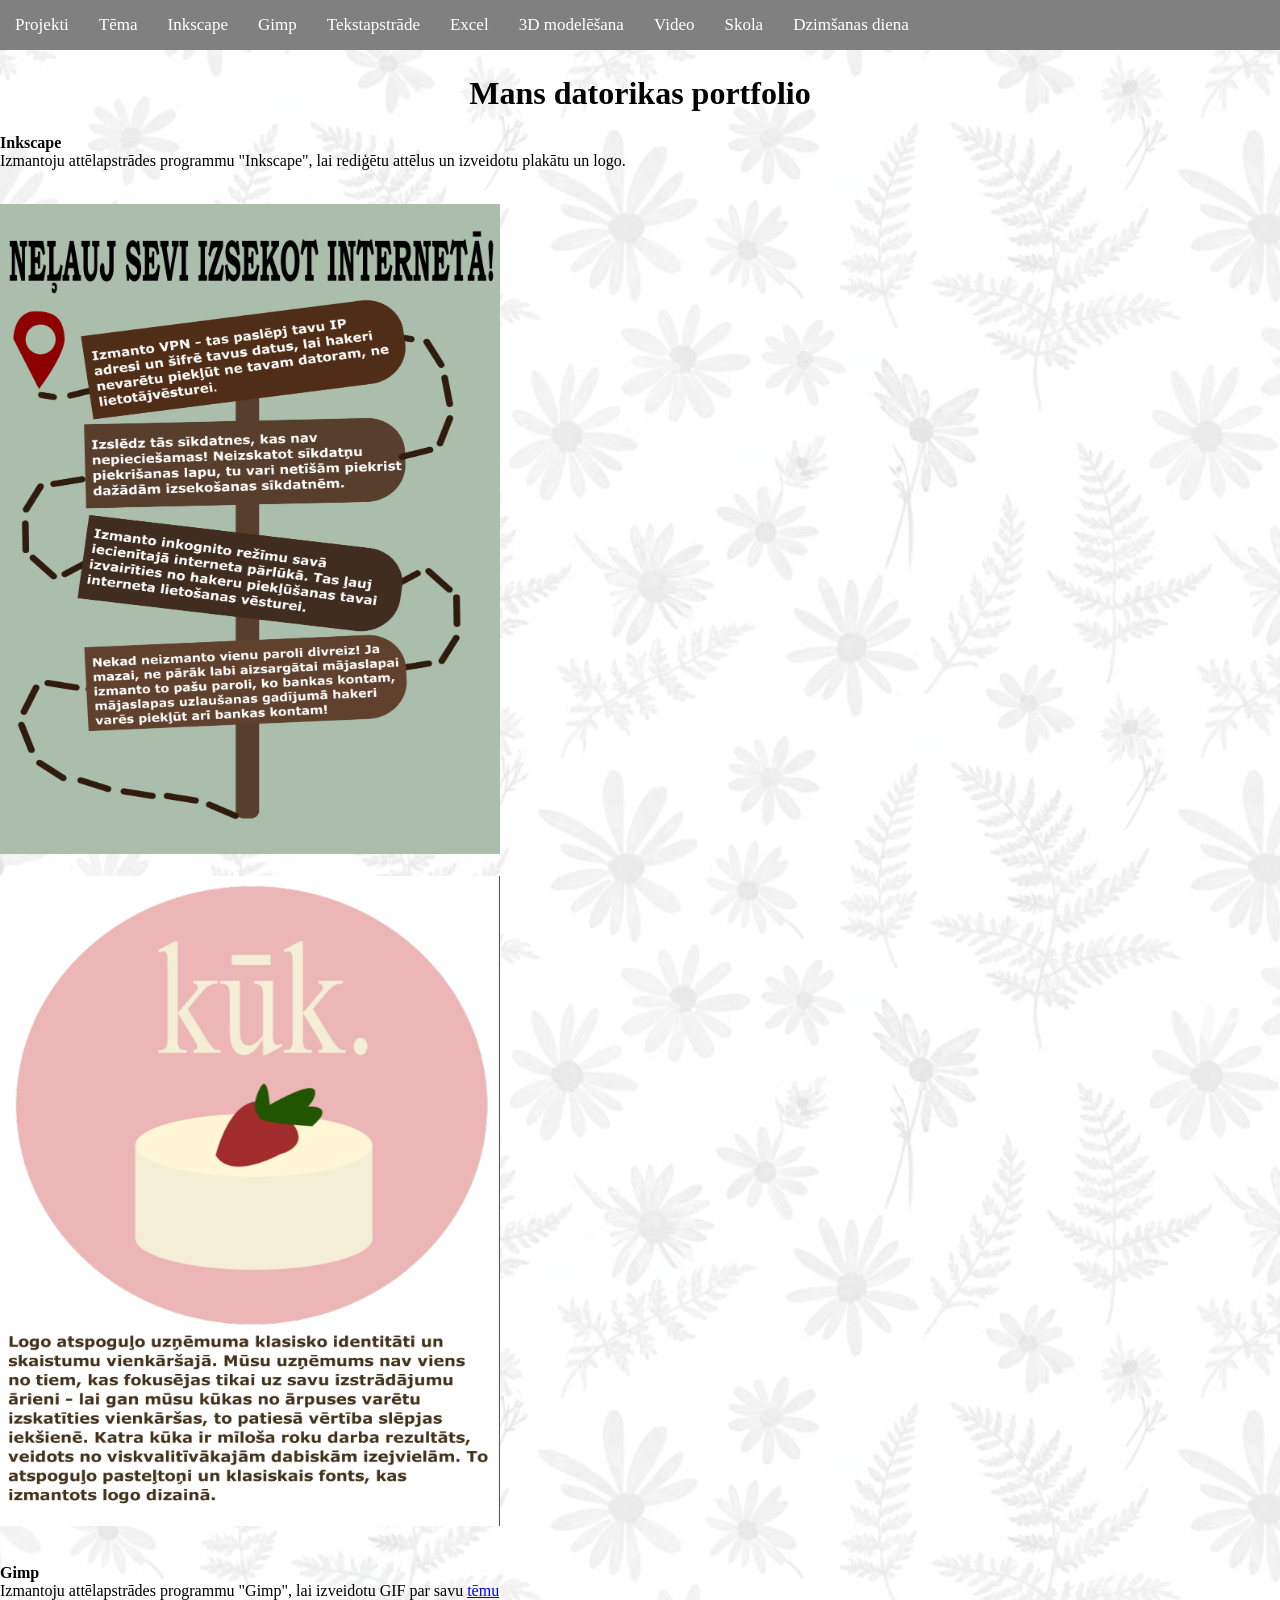
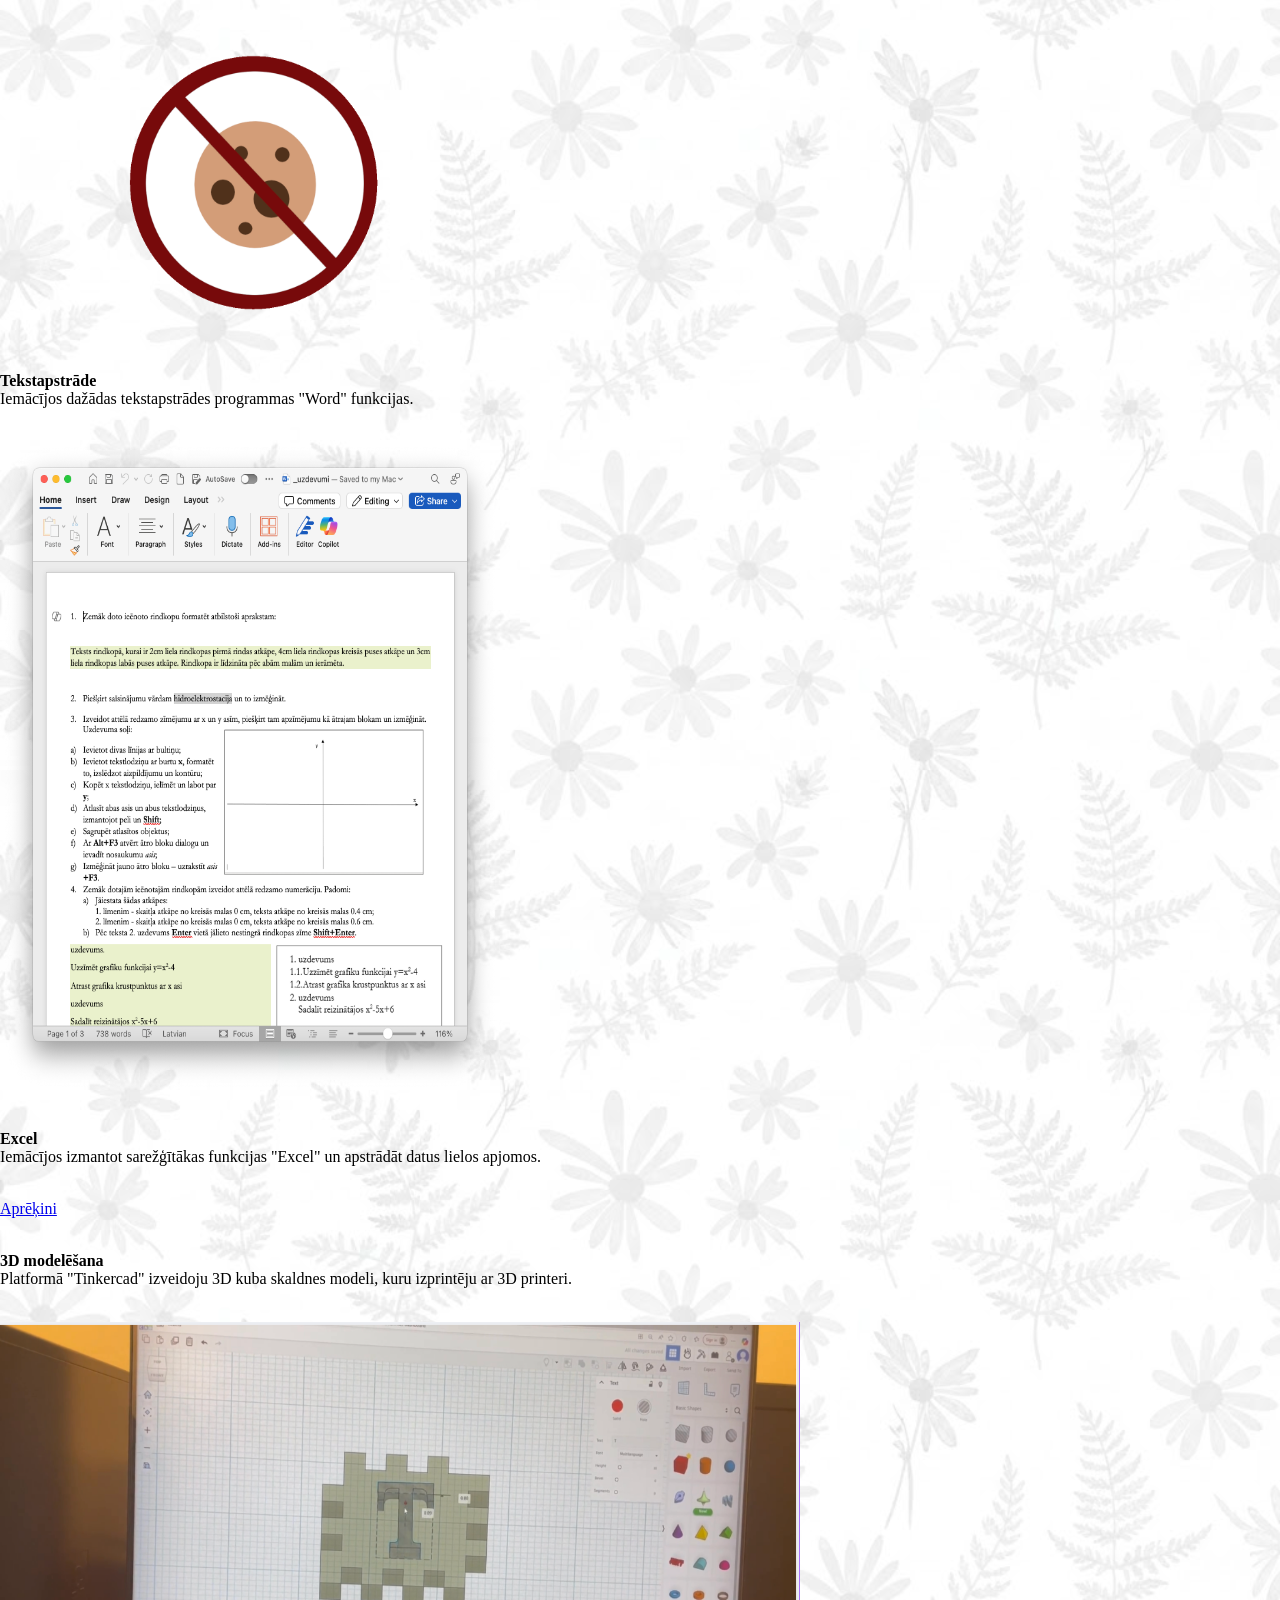
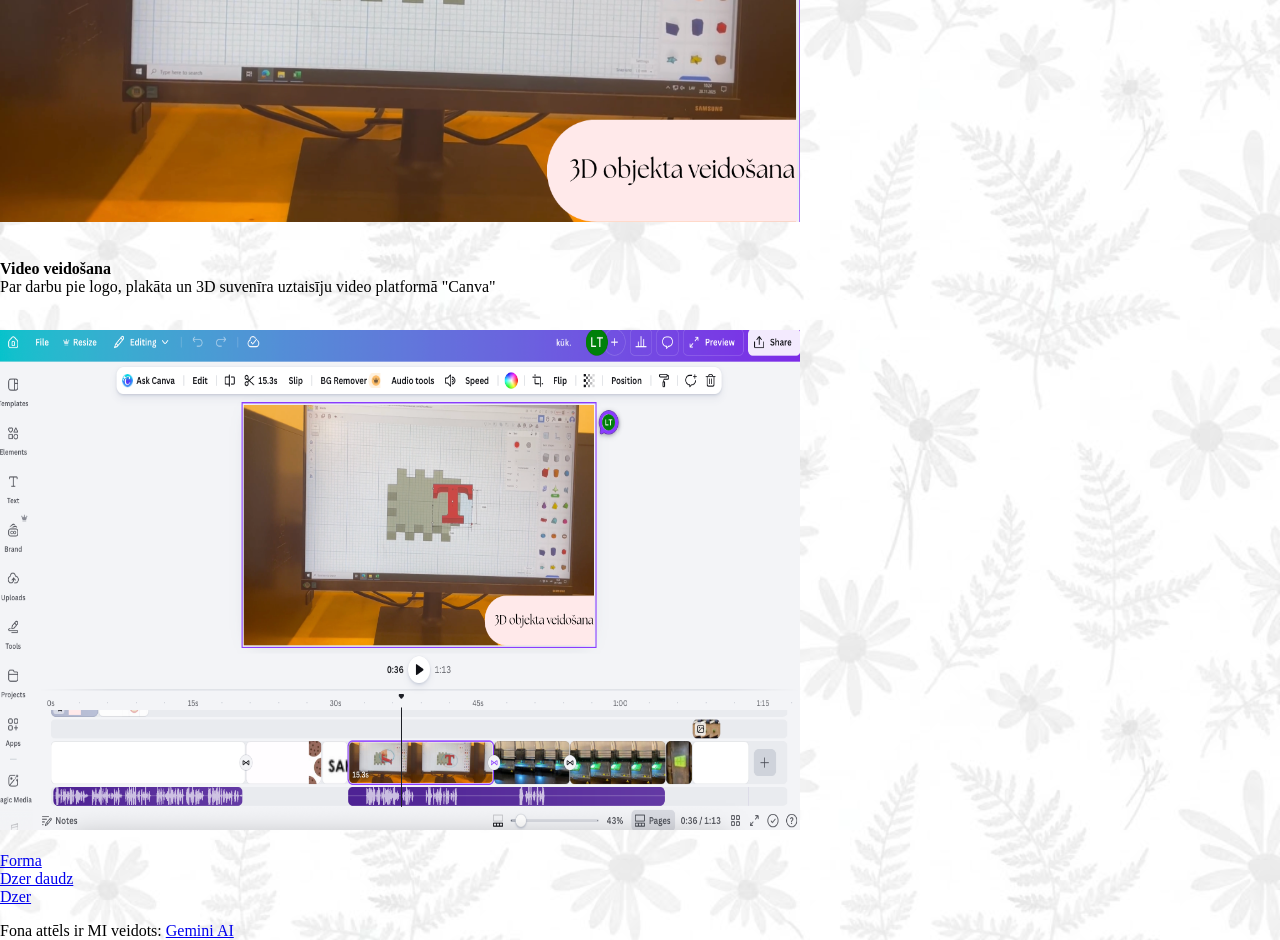
<file: public_html/index.html>
<!DOCTYPE html>
<html>
        <head>
        <link rel="stylesheet" href="css/mansstils.css">
         <meta charset="UTF-8">
         <style>
         body {background-image: url("/images/back.png");}
         h1 {color:black}
         body {color:black}
body {margin: 0; background-image: url("/images/back.png");}

#navbar {
  background-color:gray;
  position: fixed;
  top: 10px;
  width: 100%;
  display: block;
  transition: top 0.3s;
}

#navbar a {
  float: left;
  display: block;
  color:white;
  text-align: center;
  padding: 15px;
  text-decoration: none;
  font-size: 17px;
}

#navbar a:hover {
  background-color:gray;
  color:white;
}
</style>


<script>
// When the user scrolls down 20px from the top of the document, slide down the navbar
window.onscroll = function() {scrollFunction()};

function scrollFunction() {
  if (document.body.scrollTop > 20 || document.documentElement.scrollTop > 0) {
    document.getElementById("navbar").style.top = "0";
  } else {
    document.getElementById("navbar").style.top = "0";
  }
}
</script>

<div id="navbar">
  <a href="index.html">Projekti</a>
  <a href="otrais.html">Tēma</a>
  <a href="#inkscape">Inkscape</a>
  <a href="#gimp">Gimp</a>
  <a href="#text">Tekstapstrāde</a>
  <a href="#excel">Excel</a>
  <a href="#trisd">3D modelēšana</a>
  <a href="#video">Video</a>
  <a href="skola.html">Skola</a>
  <a href="dzd.html">Dzimšanas diena</a>
</div>
        <br>
<br>
<br>
      <h1><center>Mans datorikas portfolio</center></h1></head>
    <body>
        <p id="inkscape"><div><b>Inkscape</b><br>Izmantoju attēlapstrādes programmu "Inkscape", lai rediģētu attēlus un izveidotu plakātu un logo.</p><br>
                 <img src="images/plakats.png" alt="" width="500" height="650"/></div><br>
          <img src="images/kūk.png" alt="" width="500" height="650"/><br><br>
           <p id="gimp"><b>Gimp</b><br>Izmantoju attēlapstrādes programmu "Gimp", lai izveidotu GIF par savu <a href="otrais.html">tēmu</a></p><br>
            <img src="images/cookiegiffinal.gif" alt="" width="500" height="300"/><br><br>
            <p id="text"><b>Tekstapstrāde</b><br>Iemācījos dažādas tekstapstrādes programmas "Word" funkcijas.</p><br>
            <img src="images/1.png" alt="" width="500" height="650"/><br><br>
            <p id="excel"><b>Excel</b><br>Iemācījos izmantot sarežģītākas funkcijas "Excel" un apstrādāt datus lielos apjomos.</p><br>
            <a href="aprēķini.xlsx" download>Aprēķini</a><br><br>
            <p id="trisd"><b>3D modelēšana</b><br>Platformā "Tinkercad" izveidoju 3D kuba skaldnes modeli, kuru izprintēju ar 3D printeri.</p><br>
          <img src="images/2.png" alt="" width="800" height="500"/><br><br>
            <p id="video"><b>Video veidošana</b><br></div>Par darbu pie logo, plakāta un 3D suvenīra uztaisīju video platformā "Canva"</p><br>
            <img src="images/3.png" alt="" width="800" height="500"/><br><br>
            <a href="forma.html">Forma</a><br>
            <a href="dzerdaudz.html">Dzer daudz</a><br>
            <a href="dzer.html">Dzer</a><br>
            <p>Fona attēls ir MI veidots: <a href="https://gemini.google.com">Gemini AI</a></p>
    </body>
</html>
</file>
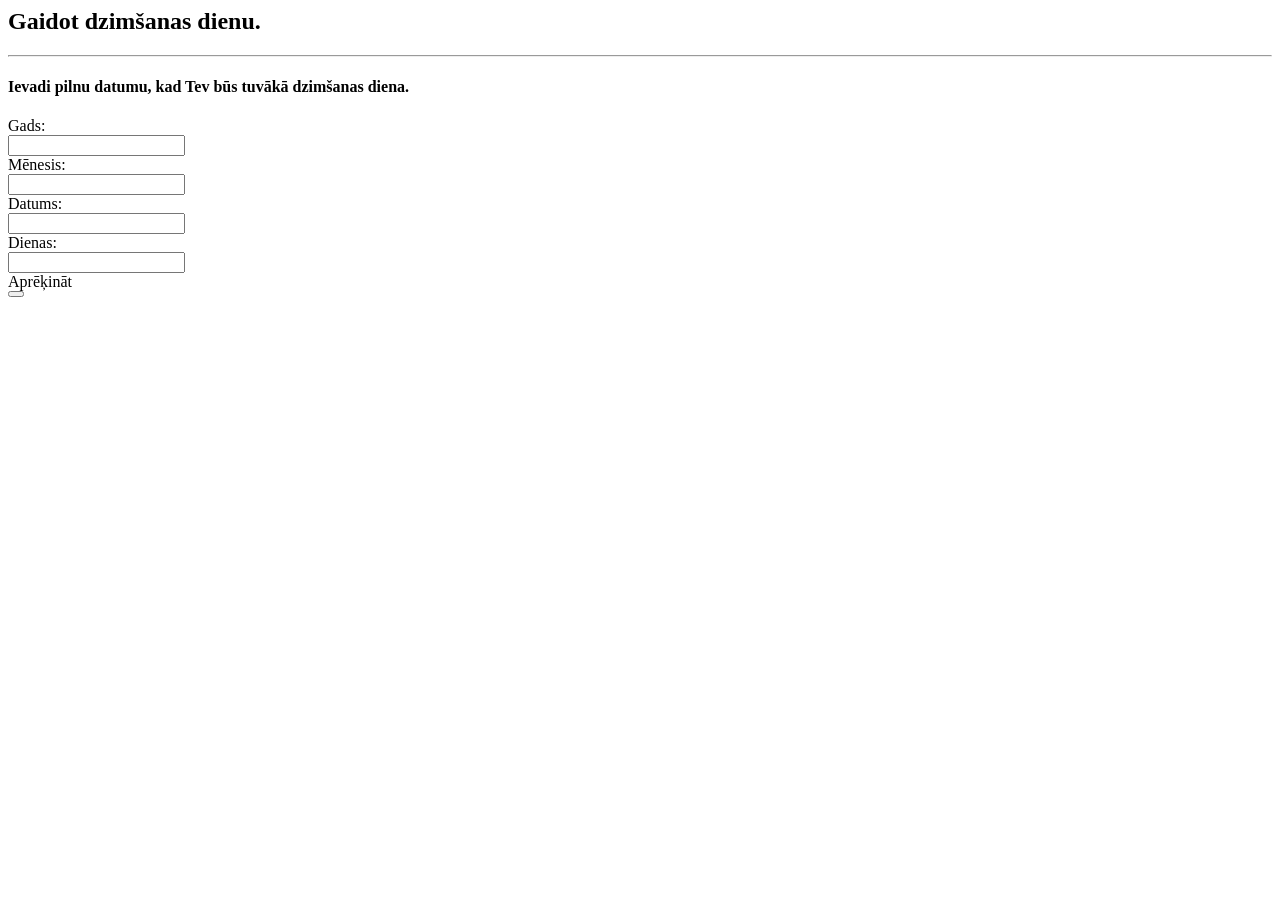
<file: public_html/dzd.html>
<html>
  <body>
    <h2>Gaidot dzimšanas dienu.</h2>
    <hr>
    <form>
      <h4>Ievadi pilnu datumu, kad Tev būs tuvākā dzimšanas diena.</h4>
      <label for="gads">Gads:</label><br>
      <input type="text" id="gads" name="gads"><br>
      <label for="menesis">Mēnesis:</label><br>
      <input type="text" id="menesis" name="menesis"><br>
      <label for="diena">Datums:</label><br>
      <input type="text" id="diena" name="diena"><br>
      <label for="dienas">Dienas:</label><br>
      <input type="text" id="dienas" name="dienas"><br>
      <label for="button">Aprēķināt</label><br>
      <button type="submit" id="button" name="button" value="Aprēķināt dienu skaitu līdz dzimšanas dienai." onclick="dienas()">
        <script> dienas() </script>
    </form>
</html>
</file>
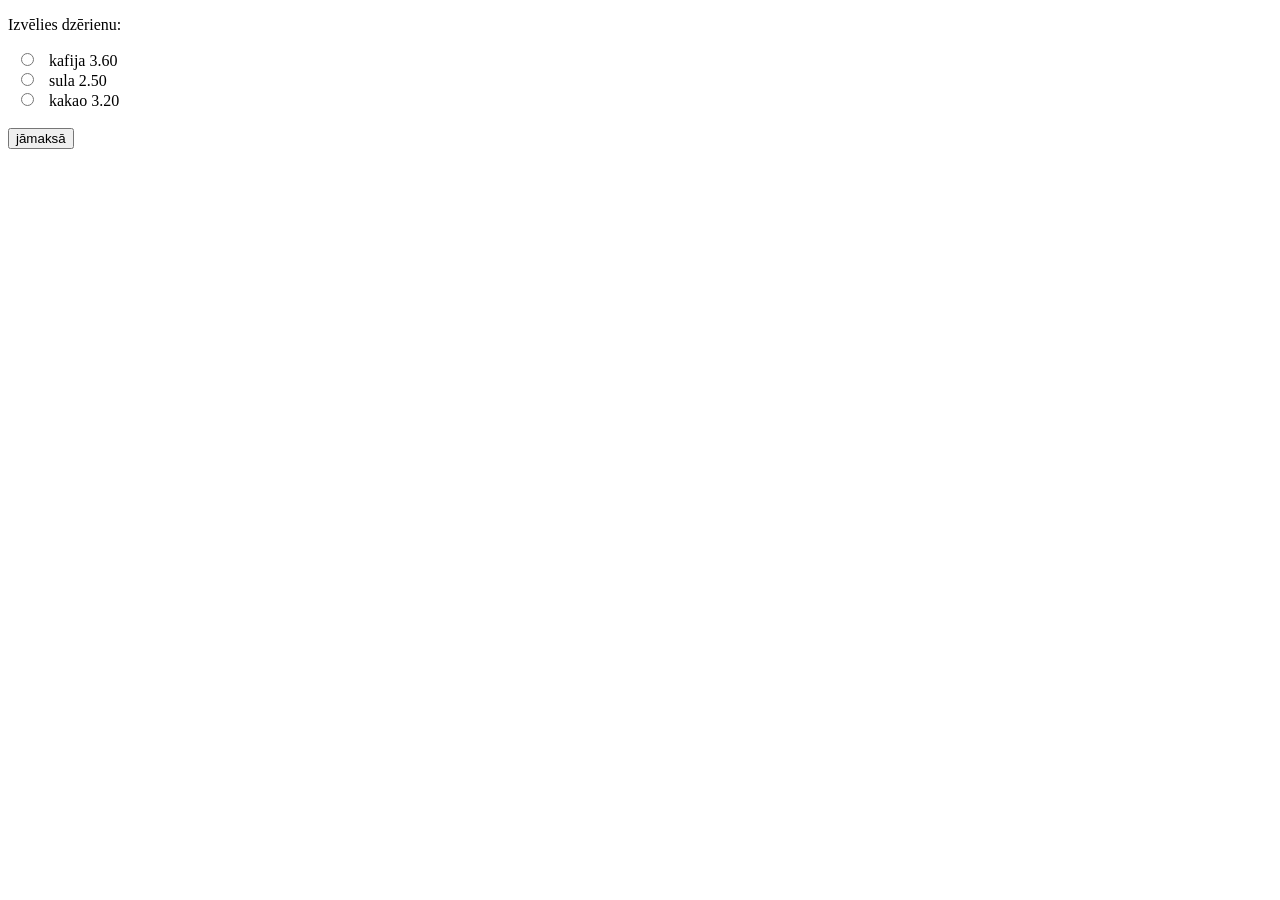
<file: public_html/dzer.html>
<!DOCTYPE html>
<html>
<body>
<script>
function maksa(){
	let dz = document.getElementsByName('drink');
    for(i = 0; i < dz.length; i++) {
       if(dz[i].checked)
      	document.getElementById("poga").value=dz[i].value;
	}
 }   
</script>
<p>Izvēlies dzērienu:</p>
<form>
  <input type="radio" id="kafija" name="drink">
  <label for="kafija">kafija 3.60</label><br>
  <input type="radio" id="sula" name="drink">
  <label for="sula">sula 2.50</label><br>
  <input type="radio" id="kakao" name="drink">
  <label for="kakao">kakao 3.20</label><br><br>
  <input type="button" id="poga" value="jāmaksā" onclick="maksa()">
</form> 
</body>
</html>
</file>
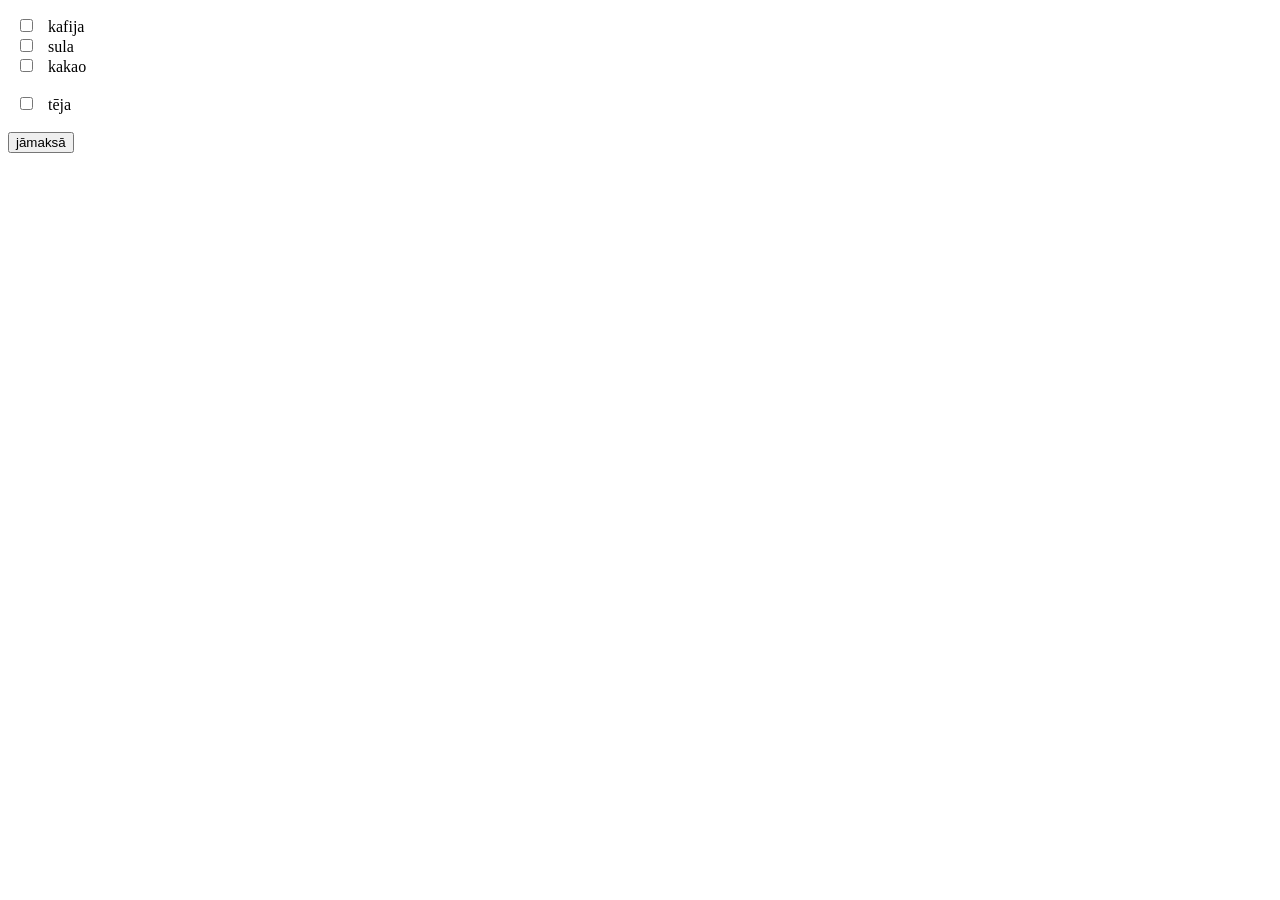
<file: public_html/dzerdaudz.html>
<!DOCTYPE html>
<html>
<body>
<script>
function maksa(){
	let dz = document.getElementsByTagName('input');
    let sum=0;
    for(i = 0; i < dz.length-1; i++) {
       if(dz[i].checked) sum+=Number(dz[i].value);
    }
    document.getElementById("maksa").innerHTML="Jāmaksā "+sum;
 }   
</script>
<p id="maksa"></p>
<form>
  <input type="checkbox" id="kafija" name="kafija" value="3.60">
  <label for="kafija">kafija</label><br>
  <input type="checkbox" id="sula"  name="sula" value="2.50">
  <label for="sula">sula</label><br>
  <input type="checkbox" id="kakao" name="kakao" value="3.20">
  <label for="kakao">kakao</label><br><br>
  <input type="checkbox" id="teja" name="teja" value="2.30">
  <label for="teja">tēja</label><br><br>
  <input type="button" id="poga" value="jāmaksā" onclick="maksa()">
</form> 
</body>
</html>
</file>
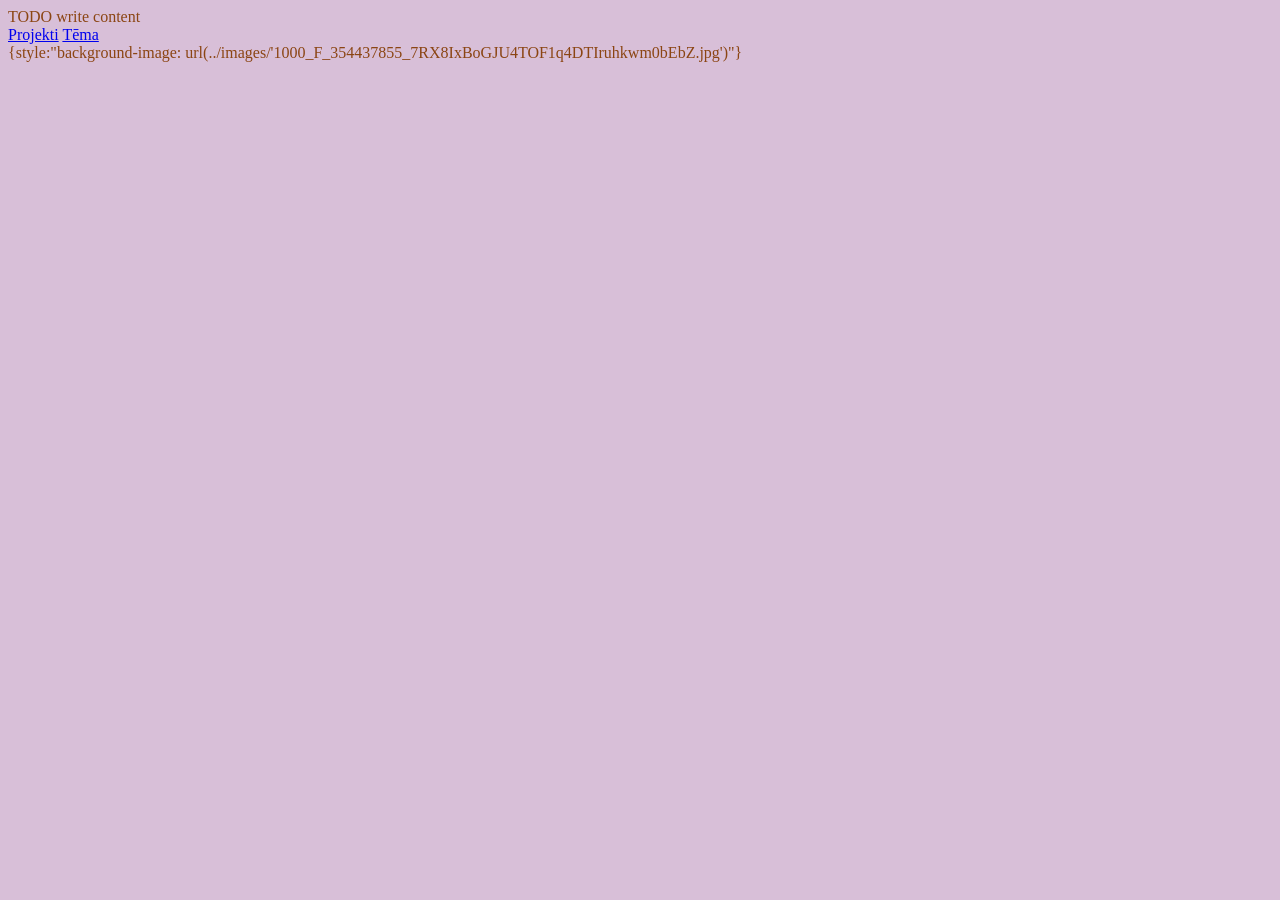
<file: public_html/newhtml.html>
<!DOCTYPE html>
<!--
Click nbfs://nbhost/SystemFileSystem/Templates/Licenses/license-default.txt to change this license
Click nbfs://nbhost/SystemFileSystem/Templates/ClientSide/html.html to edit this template
-->
<html>
    <head>
        <title>TODO supply a title</title>
        <meta charset="UTF-8">
        <meta name="viewport" content="width=device-width, initial-scale=1.0">
    </head>
    <body>
        <div>TODO write content</div>
    </body>
</html>
<head>
     <meta charset="UTF-8">
<meta name="viewport" content="width=device-width, initial-scale=1">
<link rel=”stylesheet” href=”mansstils.css”>
</head>
<body>

<div id="navbar">
  <a href="#home">Projekti</a>
  <a href="otrais.html">Tēma</a>
</div>
<script>
// When the user scrolls down 20px from the top of the document, slide down the navbar
window.onscroll = function() {scrollFunction()};

function scrollFunction() {
  if (document.body.scrollTop > 20 || document.documentElement.scrollTop > 0) {
    document.getElementById("navbar").style.top = "0";
  } else {
    document.getElementById("navbar").style.top = "fixed";
  }
}
</script>
 <title>
            Mans datorikas portfolio</title>
        <meta charset="UTF-8">
        <meta name="viewport" content="width=device-width, initial-scale=1.0">
        <style>
         body {background-color: thistle}
         h1 {color: linen}
         body {color: saddlebrown}
        </style>
        
        
         {style:"background-image: url(../images/'1000_F_354437855_7RX8IxBoGJU4TOF1q4DTIruhkwm0bEbZ.jpg')"}
</file>
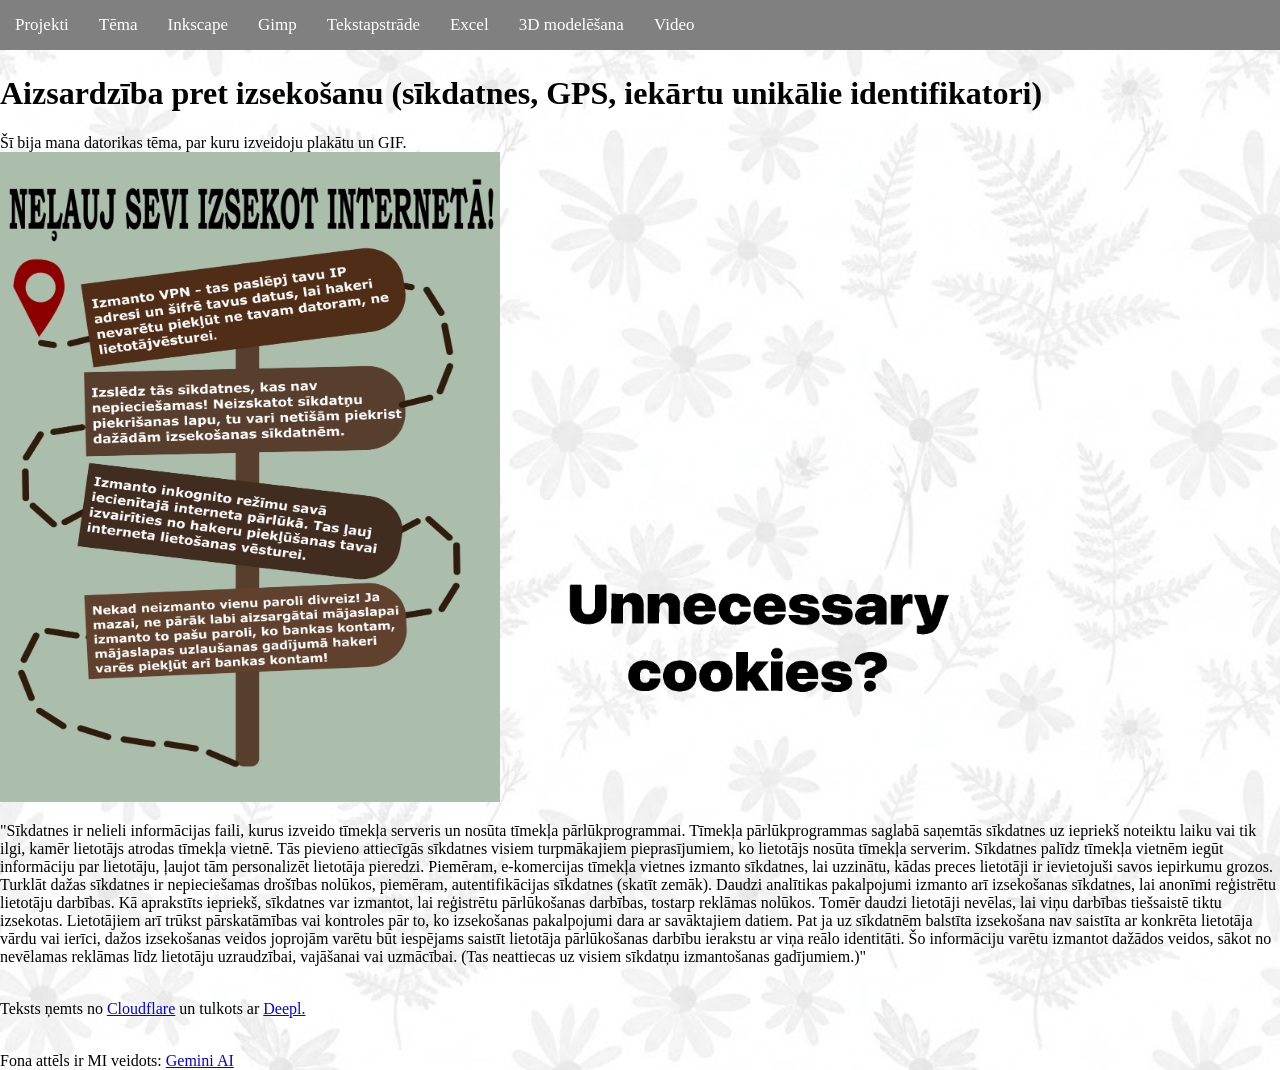
<file: public_html/otrais.html>
<!DOCTYPE html>
<!--
Click nbfs://nbhost/SystemFileSystem/Templates/Licenses/license-default.txt to change this license
Click nbfs://nbhost/SystemFileSystem/Templates/ClientSide/html.html to edit this template
-->
<html>
       <head>
           <link rel="stylesheet" href="css/mansstils.css">
         <meta charset="UTF-8">
         
        <style>
         body {background-image: url("back.png");}
         h1 {color:black}
         body {color:black}
body {margin: 0; background-image: url("back.png");}

#navbar {
  background-color:gray;
  position: fixed;
  top: 10px;
  width: 100%;
  display: block;
  transition: top 0.3s;
}

#navbar a {
  float: left;
  display: block;
  color:white;
  text-align: center;
  padding: 15px;
  text-decoration: none;
  font-size: 17px;
}

#navbar a:hover {
  background-color:gray;
  color:white;
}
</style>


<script>
window.onscroll = function() {scrollFunction()};

function scrollFunction() {
  if (document.body.scrollTop > 20 || document.documentElement.scrollTop > 0) {
    document.getElementById("navbar").style.top = "0";
  } else {
    document.getElementById("navbar").style.top = "0";
  }
}
</script>
<br>
<br>
<br>
        <title>Aizsardzība pret izsekošanu (sīkdatnes, GPS, iekārtu unikālie identifikatori)</title>
        <meta name="viewport" content="width=device-width, initial-scale=1.0">
    </head>
    <body>
        <div id="navbar">
  <a href="index.html">Projekti</a>
  <a href="#tema">Tēma</a>
 <a href="index.html#inkscape">Inkscape</a>
<a href="index.html#gimp">Gimp</a>
  <a href="index.html#text">Tekstapstrāde</a>
 <a href="index.html#excel">Excel</a>
  <a href="index.html#trisd">3D modelēšana</a>
<a href="index.html#video">Video</a>
</div>

        <h1><b>Aizsardzība pret izsekošanu (sīkdatnes, GPS, iekārtu unikālie identifikatori)</b></h1>
        <div> Šī bija mana datorikas tēma, par kuru izveidoju plakātu un GIF.</div>
        <img src="images/plakats.png" alt="" width="500" height="650"/>
           <img src="images/cookiegiffinal.gif" alt="" width="500" height="300"/>
          <p id="tema"> <div>"Sīkdatnes ir nelieli informācijas faili, kurus izveido tīmekļa serveris un nosūta tīmekļa pārlūkprogrammai. Tīmekļa pārlūkprogrammas saglabā saņemtās sīkdatnes uz iepriekš noteiktu laiku vai tik ilgi, kamēr lietotājs atrodas tīmekļa vietnē. Tās pievieno attiecīgās sīkdatnes visiem turpmākajiem pieprasījumiem, ko lietotājs nosūta tīmekļa serverim.

Sīkdatnes palīdz tīmekļa vietnēm iegūt informāciju par lietotāju, ļaujot tām personalizēt lietotāja pieredzi. Piemēram, e-komercijas tīmekļa vietnes izmanto sīkdatnes, lai uzzinātu, kādas preces lietotāji ir ievietojuši savos iepirkumu grozos. Turklāt dažas sīkdatnes ir nepieciešamas drošības nolūkos, piemēram, autentifikācijas sīkdatnes (skatīt zemāk).

Daudzi analītikas pakalpojumi izmanto arī izsekošanas sīkdatnes, lai anonīmi reģistrētu lietotāju darbības.

Kā aprakstīts iepriekš, sīkdatnes var izmantot, lai reģistrētu pārlūkošanas darbības, tostarp reklāmas nolūkos. Tomēr daudzi lietotāji nevēlas, lai viņu darbības tiešsaistē tiktu izsekotas. Lietotājiem arī trūkst pārskatāmības vai kontroles pār to, ko izsekošanas pakalpojumi dara ar savāktajiem datiem.

Pat ja uz sīkdatnēm balstīta izsekošana nav saistīta ar konkrēta lietotāja vārdu vai ierīci, dažos izsekošanas veidos joprojām varētu būt iespējams saistīt lietotāja pārlūkošanas darbību ierakstu ar viņa reālo identitāti. Šo informāciju varētu izmantot dažādos veidos, sākot no nevēlamas reklāmas līdz lietotāju uzraudzībai, vajāšanai vai uzmācībai. (Tas neattiecas uz visiem sīkdatņu izmantošanas gadījumiem.)"</div></p>
<br>
<div>Teksts ņemts no <a href="https://www.cloudflare.com/learning/privacy/what-are-cookies/">Cloudflare</a> un tulkots ar <a href="https://www.deepl.com/en/translator">Deepl.</a></div> <br>
<p>Fona attēls ir MI veidots: <a href="https://gemini.google.com">Gemini AI</a></p>
    </body>
    <script>

</script>
</html>
</file>
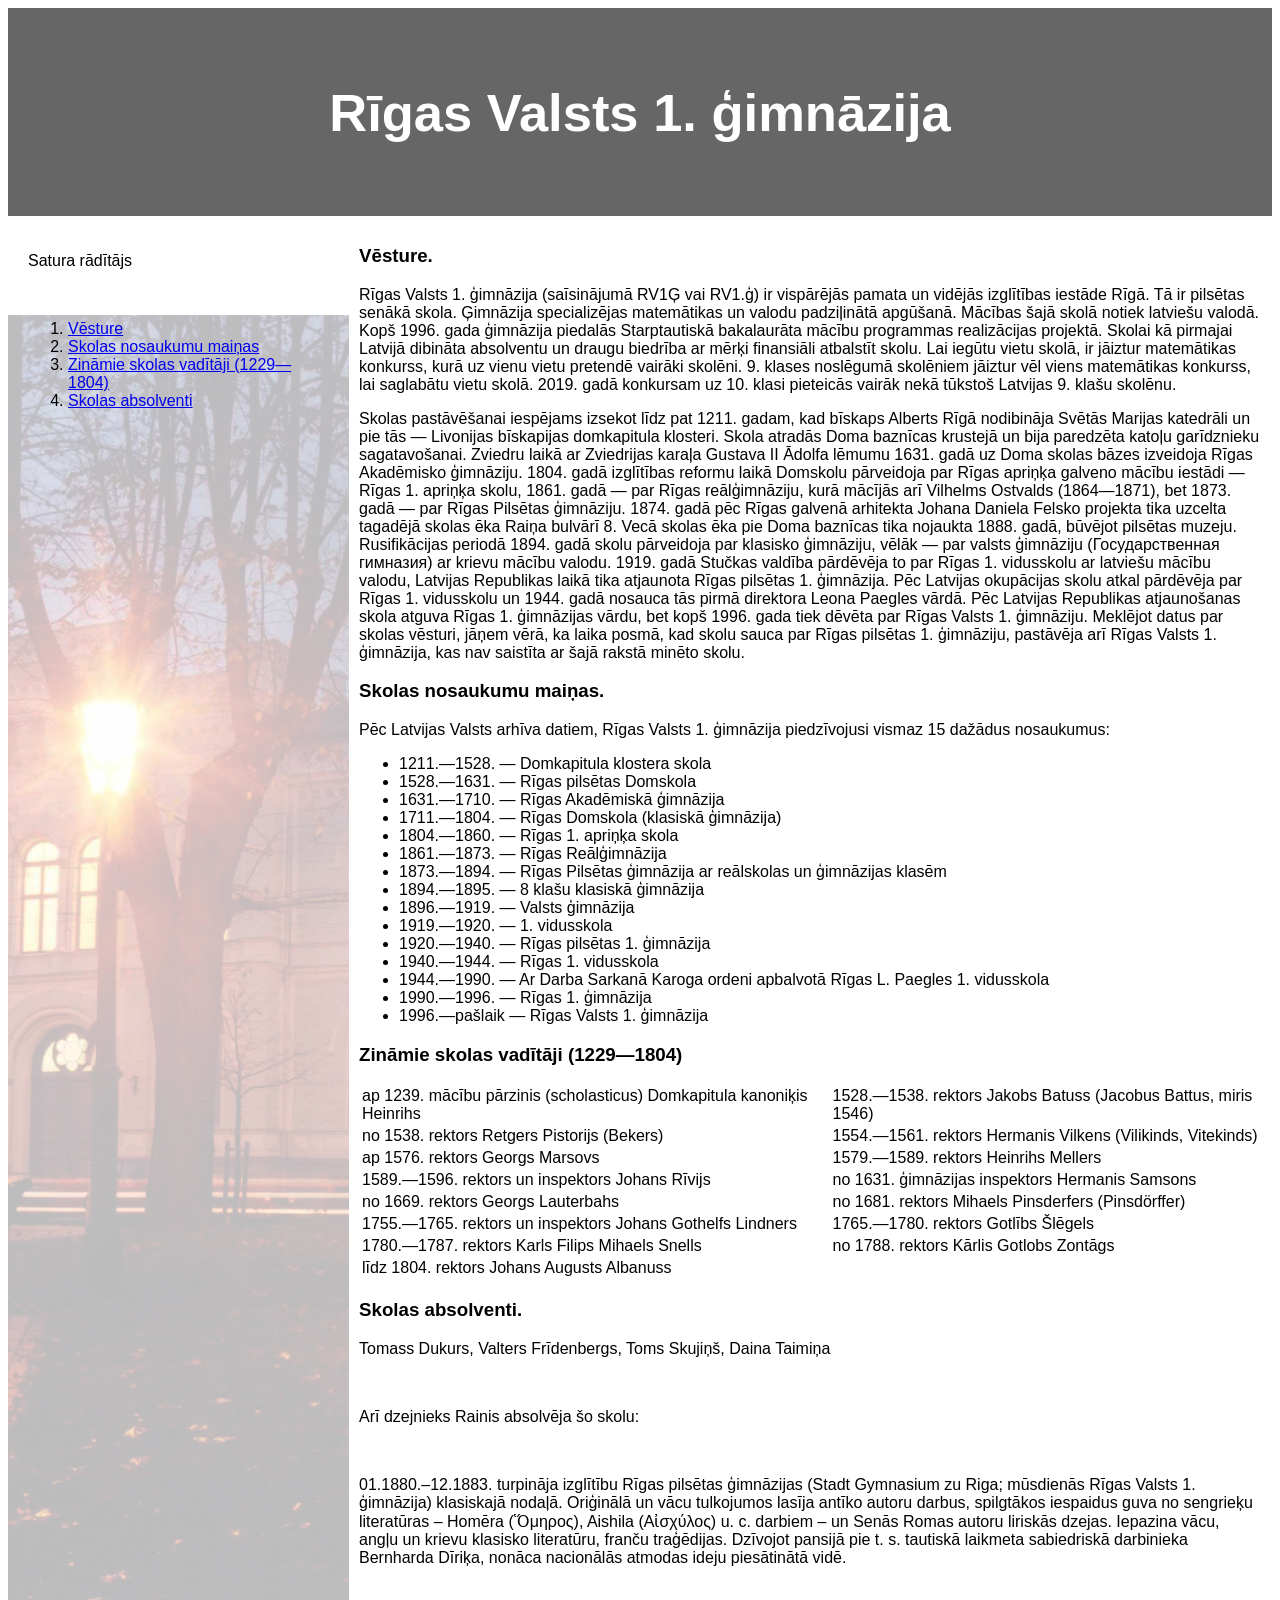
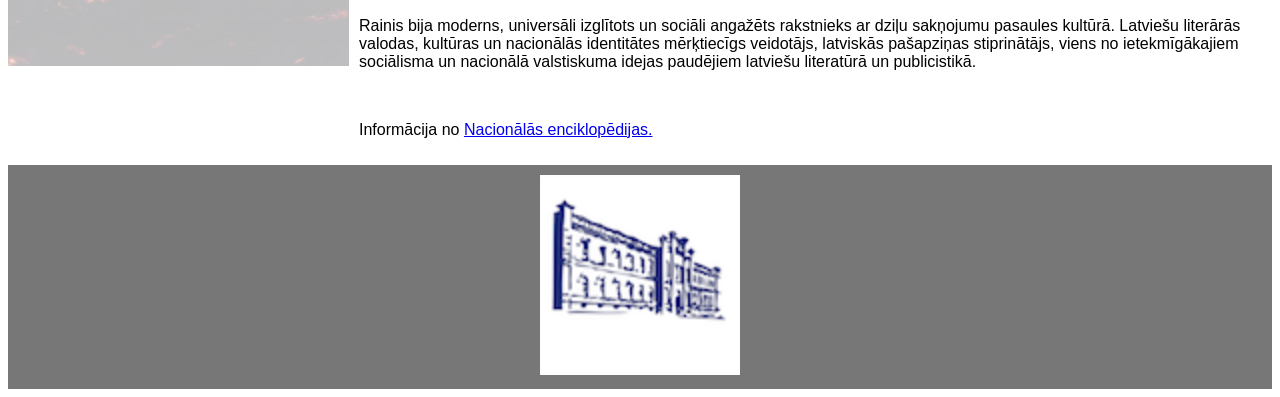
<file: public_html/skola.html>
<!DOCTYPE html>
<!--
Click nbfs://nbhost/SystemFileSystem/Templates/Licenses/license-default.txt to change this license
Click nbfs://nbhost/SystemFileSystem/Templates/ClientSide/html.html to edit this template
-->
<!DOCTYPE html>
<html lang="en">
<head>
<title>CSS Template</title>
<meta charset="utf-8">
<meta name="viewport" content="width=device-width, initial-scale=1">
<style>
* {
  box-sizing: border-box;
}

body {
  font-family: Arial, Helvetica, sans-serif;
    
}

/* Style the header */
header {
  background-color: #666;
  padding: 30px;
  text-align: center;
  font-size: 35px;
  color: white;
}

/* Container for flexboxes */
section {
  display: -webkit-flex;
  display: flex;
}

/* Style the navigation menu */
nav {
  -webkit-flex: 1;
  -ms-flex: 1;
  flex: 1;
  background-image: url("images/skola_labots.png") !important;
    background-size: cover;
    background-position: center;
    background-repeat:repeat;
    min-height: 100vh;
    margin: 0;
  padding: 20px;
}

/* Style the list inside the menu */
nav ul {
  list-style-type: none;
  padding: 0;
}

/* Style the content */
article {
  -webkit-flex: 3;
  -ms-flex: 3;
  flex: 3;
  padding: 10px;
}

/* Style the footer */
footer {
  background-color: #777;
  padding: 10px;
  text-align: center;
  color: white;
}

/* Responsive layout - makes the menu and the content (inside the section) sit on top of each other instead of next to each other */
@media (max-width: 600px) {
  section {
    -webkit-flex-direction: column;
    flex-direction: column;
  }
}
</style>
</head>

<header>
  <h2>Rīgas Valsts 1. ģimnāzija</h2>
</header>

<section>
  <nav>
      <p>Satura rādītājs</p><br>
    <ol>
   
      <li><a href="#vesture">Vēsture</a></li>
      <li><a href="#vardi">Skolas nosaukumu maiņas</a></li>
      <li><a href="#vaditaji">Zināmie skolas vadītāji (1229—1804)</a></li>
      <li><a href="#absolventi">Skolas absolventi</a></li>
    </ol>
  </nav>
  
  <article>
      <div> <h1 id="vesture"><b>Vēsture.</b></h1>
    <p>Rīgas Valsts 1. ģimnāzija (saīsinājumā RV1Ģ vai RV1.ģ) ir vispārējās pamata un vidējās izglītības iestāde Rīgā. Tā ir pilsētas senākā skola. Ģimnāzija specializējas matemātikas un valodu padziļinātā apgūšanā. Mācības šajā skolā notiek latviešu valodā. Kopš 1996. gada ģimnāzija piedalās Starptautiskā bakalaurāta mācību programmas realizācijas projektā. Skolai kā pirmajai Latvijā dibināta absolventu un draugu biedrība ar mērķi finansiāli atbalstīt skolu. Lai iegūtu vietu skolā, ir jāiztur matemātikas konkurss, kurā uz vienu vietu pretendē vairāki skolēni. 9. klases noslēgumā skolēniem jāiztur vēl viens matemātikas konkurss, lai saglabātu vietu skolā. 2019. gadā konkursam uz 10. klasi pieteicās vairāk nekā tūkstoš Latvijas 9. klašu skolēnu.</p>
    <p>Skolas pastāvēšanai iespējams izsekot līdz pat 1211. gadam, kad bīskaps Alberts Rīgā nodibināja Svētās Marijas katedrāli un pie tās — Livonijas bīskapijas domkapitula klosteri. Skola atradās Doma baznīcas krustejā un bija paredzēta katoļu garīdznieku sagatavošanai. Zviedru laikā ar Zviedrijas karaļa Gustava II Ādolfa lēmumu 1631. gadā uz Doma skolas bāzes izveidoja Rīgas Akadēmisko ģimnāziju. 1804. gadā izglītības reformu laikā Domskolu pārveidoja par Rīgas apriņķa galveno mācību iestādi — Rīgas 1. apriņķa skolu, 1861. gadā — par Rīgas reālģimnāziju, kurā mācījās arī Vilhelms Ostvalds (1864—1871), bet 1873. gadā — par Rīgas Pilsētas ģimnāziju. 1874. gadā pēc Rīgas galvenā arhitekta Johana Daniela Felsko projekta tika uzcelta tagadējā skolas ēka Raiņa bulvārī 8. Vecā skolas ēka pie Doma baznīcas tika nojaukta 1888. gadā, būvējot pilsētas muzeju. Rusifikācijas periodā 1894. gadā skolu pārveidoja par klasisko ģimnāziju, vēlāk — par valsts ģimnāziju (Государственная гимназия) ar krievu mācību valodu. 1919. gadā Stučkas valdība pārdēvēja to par Rīgas 1. vidusskolu ar latviešu mācību valodu, Latvijas Republikas laikā tika atjaunota Rīgas pilsētas 1. ģimnāzija. Pēc Latvijas okupācijas skolu atkal pārdēvēja par Rīgas 1. vidusskolu un 1944. gadā nosauca tās pirmā direktora Leona Paegles vārdā. Pēc Latvijas Republikas atjaunošanas skola atguva Rīgas 1. ģimnāzijas vārdu, bet kopš 1996. gada tiek dēvēta par Rīgas Valsts 1. ģimnāziju. Meklējot datus par skolas vēsturi, jāņem vērā, ka laika posmā, kad skolu sauca par Rīgas pilsētas 1. ģimnāziju, pastāvēja arī Rīgas Valsts 1. ģimnāzija, kas nav saistīta ar šajā rakstā minēto skolu.</p>
      </div>
<div><h1 id="vardi"><b>Skolas nosaukumu maiņas.</b></h1>
    <p>Pēc Latvijas Valsts arhīva datiem, Rīgas Valsts 1. ģimnāzija piedzīvojusi vismaz 15 dažādus nosaukumus:</p>
    <ul>
        <li>1211.—1528. — Domkapitula klostera skola</li>
        <li>1528.—1631. — Rīgas pilsētas Domskola</li>
        <li>1631.—1710. — Rīgas Akadēmiskā ģimnāzija</li>
        <li>1711.—1804. — Rīgas Domskola (klasiskā ģimnāzija)</li>
        <li>1804.—1860. — Rīgas 1. apriņķa skola</li>
        <li>1861.—1873. — Rīgas Reālģimnāzija</li><!-- comment -->
        <li>1873.—1894. — Rīgas Pilsētas ģimnāzija ar reālskolas un ģimnāzijas klasēm</li><!-- comment -->
        <li>1894.—1895. — 8 klašu klasiskā ģimnāzija</li>
        <li>1896.—1919. — Valsts ģimnāzija</li><!-- comment -->
        <li>1919.—1920. — 1. vidusskola</li>
        <li>1920.—1940. — Rīgas pilsētas 1. ģimnāzija</li>
        <li>1940.—1944. — Rīgas 1. vidusskola</li><!-- comment -->
        <li>1944.—1990. — Ar Darba Sarkanā Karoga ordeni apbalvotā Rīgas L. Paegles 1. vidusskola</li><!-- comment -->
        <li>1990.—1996. — Rīgas 1. ģimnāzija</li><!-- comment -->
        <li>1996.—pašlaik — Rīgas Valsts 1. ģimnāzija</li>
    </ul>
      </div>
      <div><h1 id="vaditaji"><b>Zināmie skolas vadītāji (1229—1804)</b></h1>
          <table>
              <tr>
                  <td>ap 1239. mācību pārzinis (scholasticus) Domkapitula kanoniķis Heinrihs</td>
                  <td>1528.—1538. rektors Jakobs Batuss (Jacobus Battus, miris 1546)</td>
              </tr>
              <tr>
                  <td>no 1538. rektors Retgers Pistorijs (Bekers)</td>
                  <td>1554.—1561. rektors Hermanis Vilkens (Vilikinds, Vitekinds)</td>
              </tr>
              <tr>
                  <td>ap 1576. rektors Georgs Marsovs</td><!-- comment -->
                  <td>1579.—1589. rektors Heinrihs Mellers</td>
              </tr>
              <tr>
                  <td>1589.—1596. rektors un inspektors Johans Rīvijs</td>
                  <td>no 1631. 	ģimnāzijas inspektors Hermanis Samsons</td><!-- comment -->
               
              </tr>
              <tr>
                  <td>no 1669. rektors Georgs Lauterbahs</td>
                  <td>no 1681. rektors Mihaels Pinsderfers (Pinsdörffer)</td>
              </tr>
              <tr>
                  <td>1755.—1765. rektors un inspektors Johans Gothelfs Lindners</td>
                  <td>1765.—1780. rektors Gotlībs Šlēgels</td>
              </tr>
              <tr>
                  <td>1780.—1787. rektors Karls Filips Mihaels Snells</td>
                  <td>no 1788. rektors Kārlis Gotlobs Zontāgs</td>
             
              </tr>
              <tr>
                  <td>līdz 1804. rektors Johans Augusts Albanuss</td>
                  <td></td>
             
              </tr>
          </table>
          <h1 id="absolventi"><b>Skolas absolventi.</b></h1>
          <p>Tomass Dukurs, Valters Frīdenbergs, Toms Skujiņš, Daina Taimiņa</p><br>
          <p>Arī dzejnieks Rainis absolvēja šo skolu:</p><br>
          <p>01.1880.–12.1883. turpināja izglītību Rīgas pilsētas ģimnāzijas (Stadt Gymnasium zu Riga; mūsdienās Rīgas Valsts 1. ģimnāzija) klasiskajā nodaļā. Oriģinālā un vācu tulkojumos lasīja antīko autoru darbus, spilgtākos iespaidus guva no sengrieķu literatūras – Homēra (Ὅμηρος), Aishila (Αἰσχύλος) u. c. darbiem – un Senās Romas autoru liriskās dzejas. Iepazina vācu, angļu un krievu klasisko literatūru, franču traģēdijas. Dzīvojot pansijā pie t. s. tautiskā laikmeta sabiedriskā darbinieka Bernharda Dīriķa, nonāca nacionālās atmodas ideju piesātinātā vidē.</p><br><!-- comment -->
          <p>Rainis bija moderns, universāli izglītots un sociāli angažēts rakstnieks ar dziļu sakņojumu pasaules kultūrā. Latviešu literārās valodas, kultūras un nacionālās identitātes mērķtiecīgs veidotājs, latviskās pašapziņas stiprinātājs, viens no ietekmīgākajiem sociālisma un nacionālā valstiskuma idejas paudējiem latviešu literatūrā un publicistikā.</p>
          <br><!-- comment -->
          <p>Informācija no <a href="https://enciklopedija.lv/skirklis/55869-Rainis">Nacionālās enciklopēdijas.</p>
  </article>
</section>

<footer>
    <a href="https://www.r1g.edu.lv/"><!-- comment -->
        <img src="images/logo.png" alt="" width="200" height="200">
    </a>
</footer>

</body>
</html>
</file>
<file: public_html/css/mansstils.css>
/*
Click nbfs://nbhost/SystemFileSystem/Templates/Licenses/license-default.txt to change this license
Click nbfs://nbhost/SystemFileSystem/Templates/ClientSide/css.css to edit this template
*/
/* 
    Created on : Mar 19, 2026, 2:31:12 PM
    Author     : atolbert
*/
html, body {
    height: 100%;
    margin: 0;
    padding: 0;
}
body {
    background-image: url(../images/back.png) !important;
    background-size: cover;
    background-position: center;
    background-repeat:repeat;
    min-height: 100vh;
    margin: 0;
    background-color: gainsboro; 
}
h1 {
    color: black;
}
html{
    scroll-behavior: smooth;
}
#inkscape {
    scroll-margin-top: 100px;
}
#gimp {
    scroll-margin-top: 100px;
}
#text {
    scroll-margin-top: 100px;
}
#excel {
    scroll-margin-top: 100px;
}
#trisd {
    scroll-margin-top: 100px;
}
#video {
    scroll-margin-top: 100px;
}
</file>
